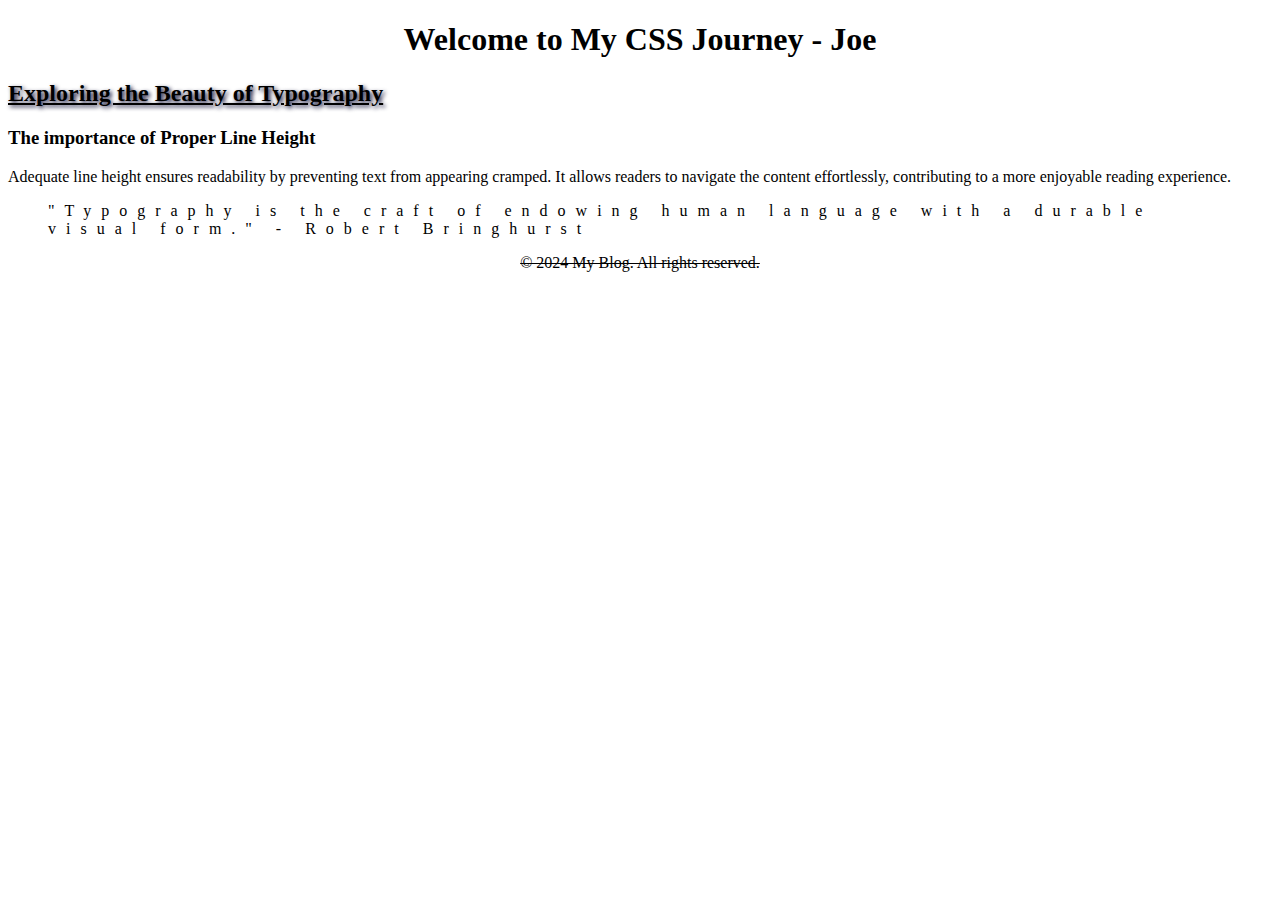
<file: activity.html>
<!DOCTYPE html>
<html lang="en">
<head>
    <meta charset="UTF-8">
    <meta name="viewport" content="width=device-width, initial-scale=1.0">
    <title>Typography Activity</title>
    <link rel="stylesheet" href="activity.css"> <!-- Assuming your CSS is in a file named "styles.css" -->
</head>
<body>

    <!-- Use any font style and size -->
    <header class="font-family-size-bold-center-align">
        <h1>Welcome to My CSS Journey - Joe</h1>
    </header>

    <article class="italic underline">
        <h2 class="text-shadow">Exploring the Beauty of Typography</h2>
        <p>
        <h3>The importance of Proper Line Height</h3>
        <p>
            Adequate line height ensures readability by preventing text from appearing cramped. It allows readers to
            navigate the content effortlessly, contributing to a more enjoyable reading experience.
        </p>
    </section>

    <blockquote class="letter-spacing">
        <p>
            "Typography is the craft of endowing human language with a durable visual form."
            <span>- Robert Bringhurst</span>
        </p>
    </blockquote>

    <footer class="centerAlignLineThrough">
        <p>&copy; 2024 My Blog. All rights reserved.</p>
    </footer>

</body>
</html>
</file>
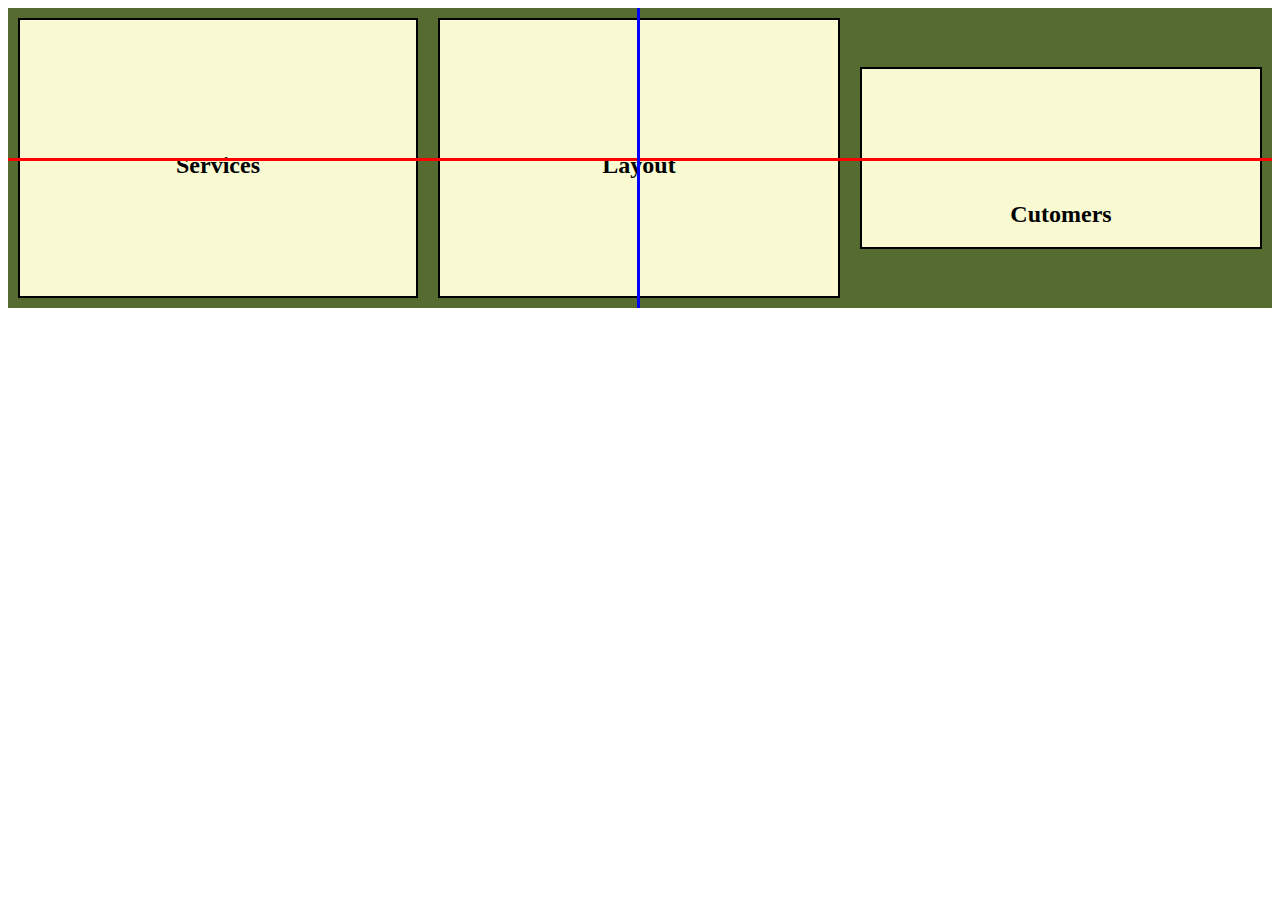
<file: Flexbox.html>
<!DOCTYPE html>
<html lang="en">
<head>
    <link rel="stylesheet" href="flexbox.css">
    <title>Flexbox</title>
</head>
<body>


    <div class="container flexContainer">
        <div class="flexItems flexItem1" style="background-image: url(https://cdn-icons-png.flaticon.com/512/5062/5062832.png); ">
            <h2>Services</h2>
        </div>
        <div class="flexItems flexItem2" style="background-image: url(https://cdn-icons-png.flaticon.com/512/1077/1077183.png);">
            <h2>Layout</h2>
        </div>
        <div class="flexItems flexItem3" style="background-image: url(https://static.thenounproject.com/png/2248991-200.png);">
            <h2>Cutomers</h2>
        </div>
       
 	  <!-- the axes are for discussion purposes only -->
        <div class="axis main-axis"></div>
        <div class="axis cross-axis"></div>
    </div>
</body>
</html>
</file>
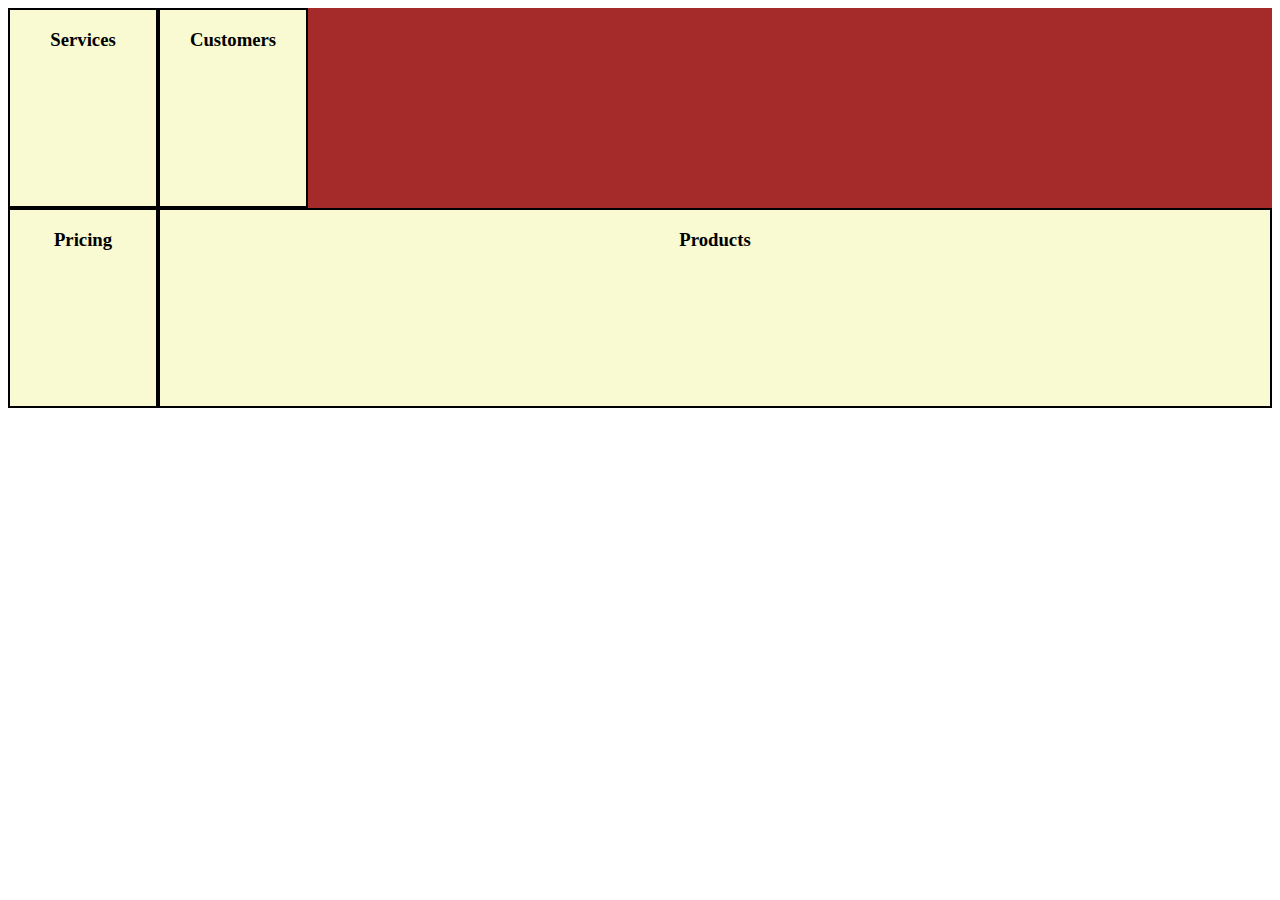
<file: grid.html>
<!DOCTYPE html>
<html lang="en">
<head>
    <link rel="stylesheet" href="grid.css">
    <title>Grid</title>
</head>
<body>
    <div class="container gridContainer">
        <div class="gridItem services"><h3>Services</h3></div>
        <div class="gridItem products"><h3>Products</h3></div>
        <div class="gridItem pricing"><h3>Pricing</h3></div>
        <div class="gridItem customers"><h3>Customers</h3></div>
    </div>
   
</body>
</html>
</file>
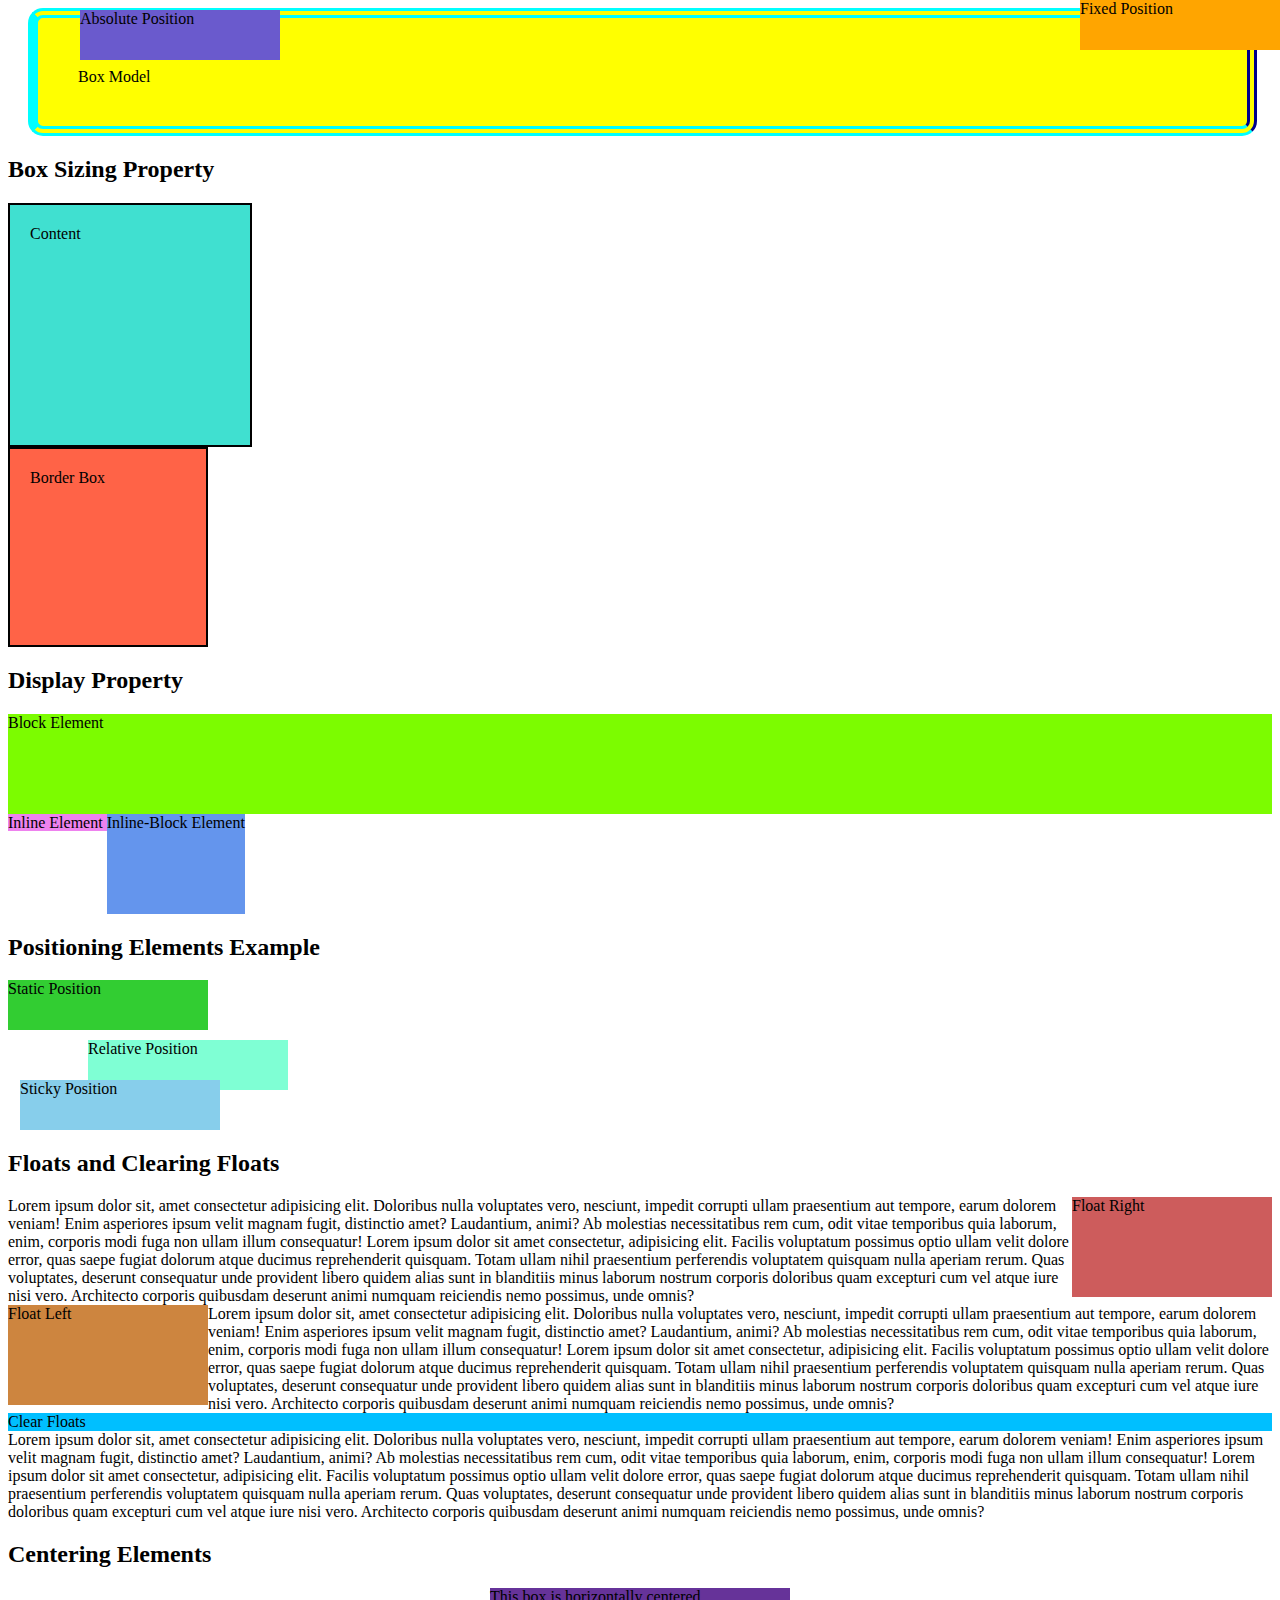
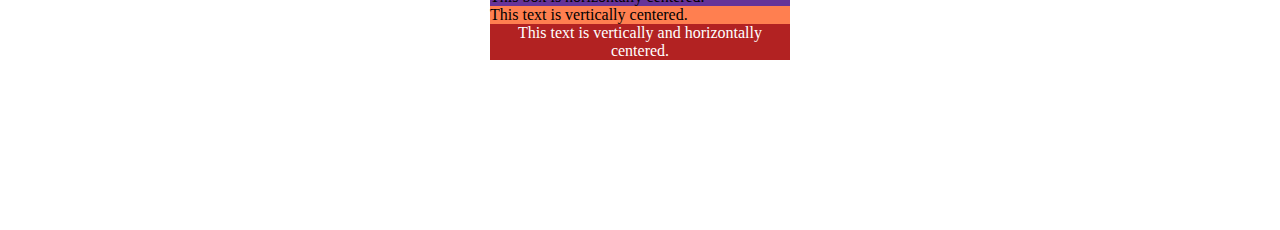
<file: layout.html>
<!DOCTYPE html>
<html lang="en">
<head>
    <title>CSS Layout</title>
    <link rel="stylesheet" href="layout.css">
</head>
<body>
    <div class="box-model">
        Box Model
    </div>

    <h2>Box Sizing Property</h2>

    <div class="box-content">
        Content
    </div>

    <div class="box-border">
        Border Box
    </div>
    
    <h2>Display Property</h2>

    <div class="block">
        Block Element
    </div>

    <span class="inline">
        Inline Element
    </span>

    <div class="inline-block">
        Inline-Block Element
    </div>

    <h2>Positioning Elements Example</h2>

    <div class="static">Static Position</div>

    <div class="relative">Relative Position</div>

    <div class="absolute">Absolute Position</div>

    <div class="fixed">Fixed Position</div>

    <div class="sticky">Sticky Position</div>

    <h2>Floats and Clearing Floats</h2>

    <div>
        <div class="float-right">Float Right</div>
        Lorem ipsum dolor sit, amet consectetur adipisicing elit. Doloribus nulla voluptates vero, nesciunt, impedit corrupti ullam praesentium aut tempore, earum dolorem veniam! Enim asperiores ipsum velit magnam fugit, distinctio amet? Laudantium, animi? Ab molestias necessitatibus rem cum, odit vitae temporibus quia laborum, enim, corporis modi fuga non ullam illum consequatur! Lorem ipsum dolor sit amet consectetur, adipisicing elit. Facilis voluptatum possimus optio ullam velit dolore error, quas saepe fugiat dolorum atque ducimus reprehenderit quisquam. Totam ullam nihil praesentium perferendis voluptatem quisquam nulla aperiam rerum. Quas voluptates, deserunt consequatur unde provident libero quidem alias sunt in blanditiis minus laborum nostrum corporis doloribus quam excepturi cum vel atque iure nisi vero. Architecto corporis quibusdam deserunt animi numquam reiciendis nemo possimus, unde omnis?
    </div>

    <div>
        <div class="float-left">Float Left</div>
        Lorem ipsum dolor sit, amet consectetur adipisicing elit. Doloribus nulla voluptates vero, nesciunt, impedit corrupti ullam praesentium aut tempore, earum dolorem veniam! Enim asperiores ipsum velit magnam fugit, distinctio amet? Laudantium, animi? Ab molestias necessitatibus rem cum, odit vitae temporibus quia laborum, enim, corporis modi fuga non ullam illum consequatur! Lorem ipsum dolor sit amet consectetur, adipisicing elit. Facilis voluptatum possimus optio ullam velit dolore error, quas saepe fugiat dolorum atque ducimus reprehenderit quisquam. Totam ullam nihil praesentium perferendis voluptatem quisquam nulla aperiam rerum. Quas voluptates, deserunt consequatur unde provident libero quidem alias sunt in blanditiis minus laborum nostrum corporis doloribus quam excepturi cum vel atque iure nisi vero. Architecto corporis quibusdam deserunt animi numquam reiciendis nemo possimus, unde omnis?

        <div class="clear-floats">Clear Floats</div>

        Lorem ipsum dolor sit, amet consectetur adipisicing elit. Doloribus nulla voluptates vero, nesciunt, impedit corrupti ullam praesentium aut tempore, earum dolorem veniam! Enim asperiores ipsum velit magnam fugit, distinctio amet? Laudantium, animi? Ab molestias necessitatibus rem cum, odit vitae temporibus quia laborum, enim, corporis modi fuga non ullam illum consequatur! Lorem ipsum dolor sit amet consectetur, adipisicing elit. Facilis voluptatum possimus optio ullam velit dolore error, quas saepe fugiat dolorum atque ducimus reprehenderit quisquam. Totam ullam nihil praesentium perferendis voluptatem quisquam nulla aperiam rerum. Quas voluptates, deserunt consequatur unde provident libero quidem alias sunt in blanditiis minus laborum nostrum corporis doloribus quam excepturi cum vel atque iure nisi vero. Architecto corporis quibusdam deserunt animi numquam reiciendis nemo possimus, unde omnis?

    </div>

    <h2>Centering Elements</h2>

    <div class="parent-box">
        This box is horizontally centered.
    </div>

    <div class="parent-box center-vertical">
        This text is vertically centered.
    </div>

    <div class="parent-box center-horizontal-vertical">
        This text is vertically and horizontally centered.
    </div>

    <br><br><br>
    <br><br><br>
    <br><br><br>


</body>
</html>
</file>
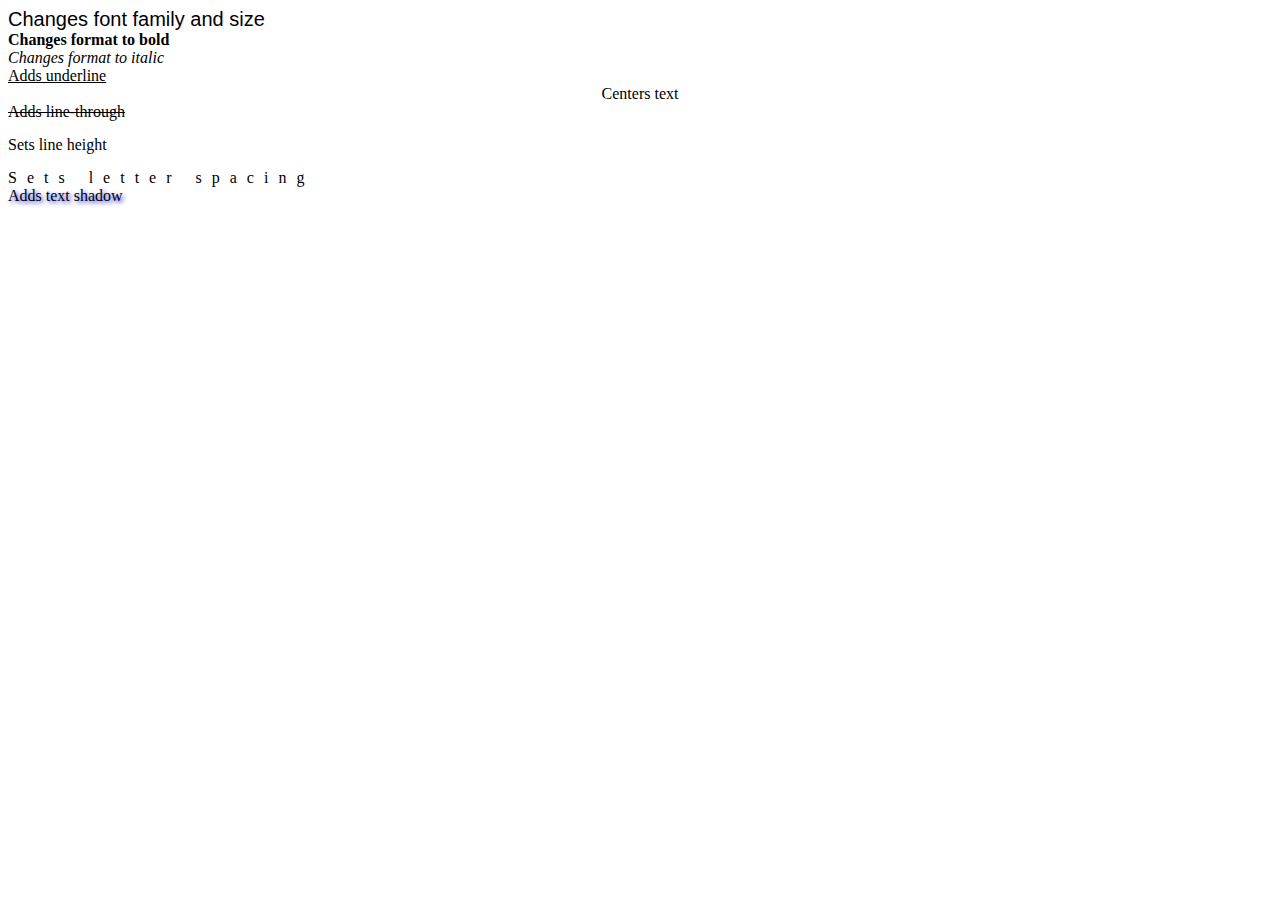
<file: typography.html>
<!DOCTYPE html>
<html lang="en">
<head>
  <meta charset="UTF-8">
  <title>CSS Properties Teaching Example</title>
  <link rel="stylesheet" href="./typography.css">
</head>
<body>
  <div class="font-family-size">Changes font family and size</div>
  <div class="bold">Changes format to bold</div>
  <div class="italic">Changes format to italic</div>
  <div class="underline">Adds underline</div>
  <div class="center-align">Centers text</div>
  <div class="line-through">Adds line-through</div>
  <div class="line-height">Sets line height</div>
  <div class="letter-spacing">Sets letter spacing</div>
  <div class="text-shadow">Adds text shadow</div>
</body>
</html>
</file>
<file: activity.css>
.font-family-size-bold-center-align {
    font-weight: bold;
    text-align: center;

}

.text-shadow {
    text-shadow: 2px 2px 4px rgb(15, 15, 54);
    text-decoration: underline;
    font: italic;

}

.italic-underline {
    text-decoration: underline;
    font: italic;
    font-weight: bold;

}

.letter-spacing {
    letter-spacing: 10px;

}

.centerAlignLineThrough {
    text-decoration: line-through;
    text-align: center;

}
</file>
<file: flexbox.css>
.flexItems {
    width: 200px;
    margin: 10px;
    border: 2px black solid;
    background-color: lightgoldenrodyellow;
    text-align: center;
    justify-content: center;
    background-size: 5rem; 
    background-repeat: no-repeat; 
    background-position: center 20px;
    padding-top: 7rem;
}
.cross-axis {
    position: absolute;
    right: 50%;
    height: 1080px;
    width: 3px;
    background-color: blue;


}

.main-axis {
    position: absolute;
    top: 50%;
    height: 3px;
    width: 2160px;
    background-color: red;
}


.container {
    min-height: 300px;
    background-color: darkolivegreen;
    position: relative;
    overflow: hidden;
}

.flexContainer {
    display: flex;
    flex-direction: row;
    justify-content: flex-end;
    align-items: stretch;
    /* flex-wrap: wrap  */
}

.flexItem1 {
    flex-grow: 4;
    flex-shrink: 3;
}

.flexItem2 {
    flex-grow: 2;
    flex-shrink: 6;
    flex-basis: 300px;
}

.flexItem3 {
    flex: 2 6 300px;
    align-self: center;
}
</file>
<file: grid.css>
.gridItem {
    min-width: 20px;
    border: 2px black solid;
    background-color: lightgoldenrodyellow;
    text-align: center;
    justify-content: center;
    min-height: 100px;
}

.container {
    background-color: brown;
}

.gridContainer {
    display: grid;
    /*grid-template-columns: 1fr 2fr 1fr;
    grid-template-rows: 200px 300px; */
    grid-template: 200px 200px / 150px 150px 150px;
}

.products {
    grid-area: 2/ 2 / span 2/ span1;
}

.pricing {
    grid-area: 2 / 1/ span 2/ span 1;
}
</file>
<file: layout.css>
.body {
    background-color: darkgreen;
}

.box-model {
    background-color: yellow;
    border: black 5px solid;
    margin-left: 20px;
    margin-right: 15px;
    padding: 40px;
    padding-top: 50px;

/* Comments shortcut: CRTL+/ */

/* 1 value = all sides 
    2 values = top and bottom, right and left
    3 values = top, right and left, bottom
    4 values = top, right, bottom, left
    */
    border-color: aqua;
    border-width: 10px;
    border-style: double;
    border-left-style: solid;
    border-right-color: darkblue;
    border-radius: 15px;
}

.box-content {
    width:200px;
    height:200px;
    padding: 20px;
    background-color: turquoise;
    border: 2px black solid;
    box-sizing: content-box;
}

.box-border {
    width:200px;
    height:200px;
    padding: 20px;
    background-color: tomato;
    border: 2px black solid;
    box-sizing: border-box;
}

/* Displasy Property */
.block {
    background-color: lawngreen;
    display: block;
    height: 100px;
}

.inline {
    background-color: violet;
    height: 100px;
}

.inline-block {
    background-color: cornflowerblue;
    display: inline-block;
    height: 100px;
}

/* Element Positioning  */
.static {
    position: static;
    background-color: limegreen;
    width: 200px;
    height: 50px;
}

.relative {
    position: relative;
    background-color: aquamarine;
    width: 200px;
    height: 50px;
    left: 80px;
    top: 10px;
}

.absolute {
    background-color: slateblue;
    width: 200px;
    height: 50px;
    position: absolute;
    left: 80px;
    top: 10px;
}

.fixed {
    background-color: orange;
    width: 200px;
    height: 50px;
    position: fixed;
    top: 0;
    right: 0;
}

.sticky {
    background-color: skyblue;
    width: 200px;
    height: 50px;
    position: sticky;
    top: 10px;
    left: 20px;
}

/* Floats  */
.float-right {
    width: 200px;
    height: 100px;
    background-color: indianred;
    float: right;
}

.float-left {
    width: 200px;
    height: 100px;
    background-color: peru;
    float: left;
}

.clear-floats {
    background-color: deepskyblue;
    clear: left;
}

/* Centering Elements  */

.parent-box {
    height: 200x;
    width: 300px;
    background-color: rebeccapurple;
    margin: auto;
}

.center-vertical {
    background-color: coral;
    display: flex;
    align-items: center;
}

.center-horizontal-vertical {
    background-color: firebrick;
    display:flex;
    align-items: center;
    text-align: center;
    color:white;
}
</file>
<file: typography.css>
.font-family-size {
    font-family: Arial, Helvetica, sans-serif;
    font-size: 20px;
}

.bold {
    font-weight: bold;
}

.italic {
    font-style: italic;
}

.underline {
    text-decoration: underline;
}

.center-align {
    text-align: center;
}

.line-through {
    text-decoration: line-through;
}

.line-height {
    line-height: 3;
}

.letter-spacing {
    letter-spacing: 10px;
}

.text-shadow {
    text-shadow: 2px 2px 4px rgb(38, 38, 240);
}
</file>
